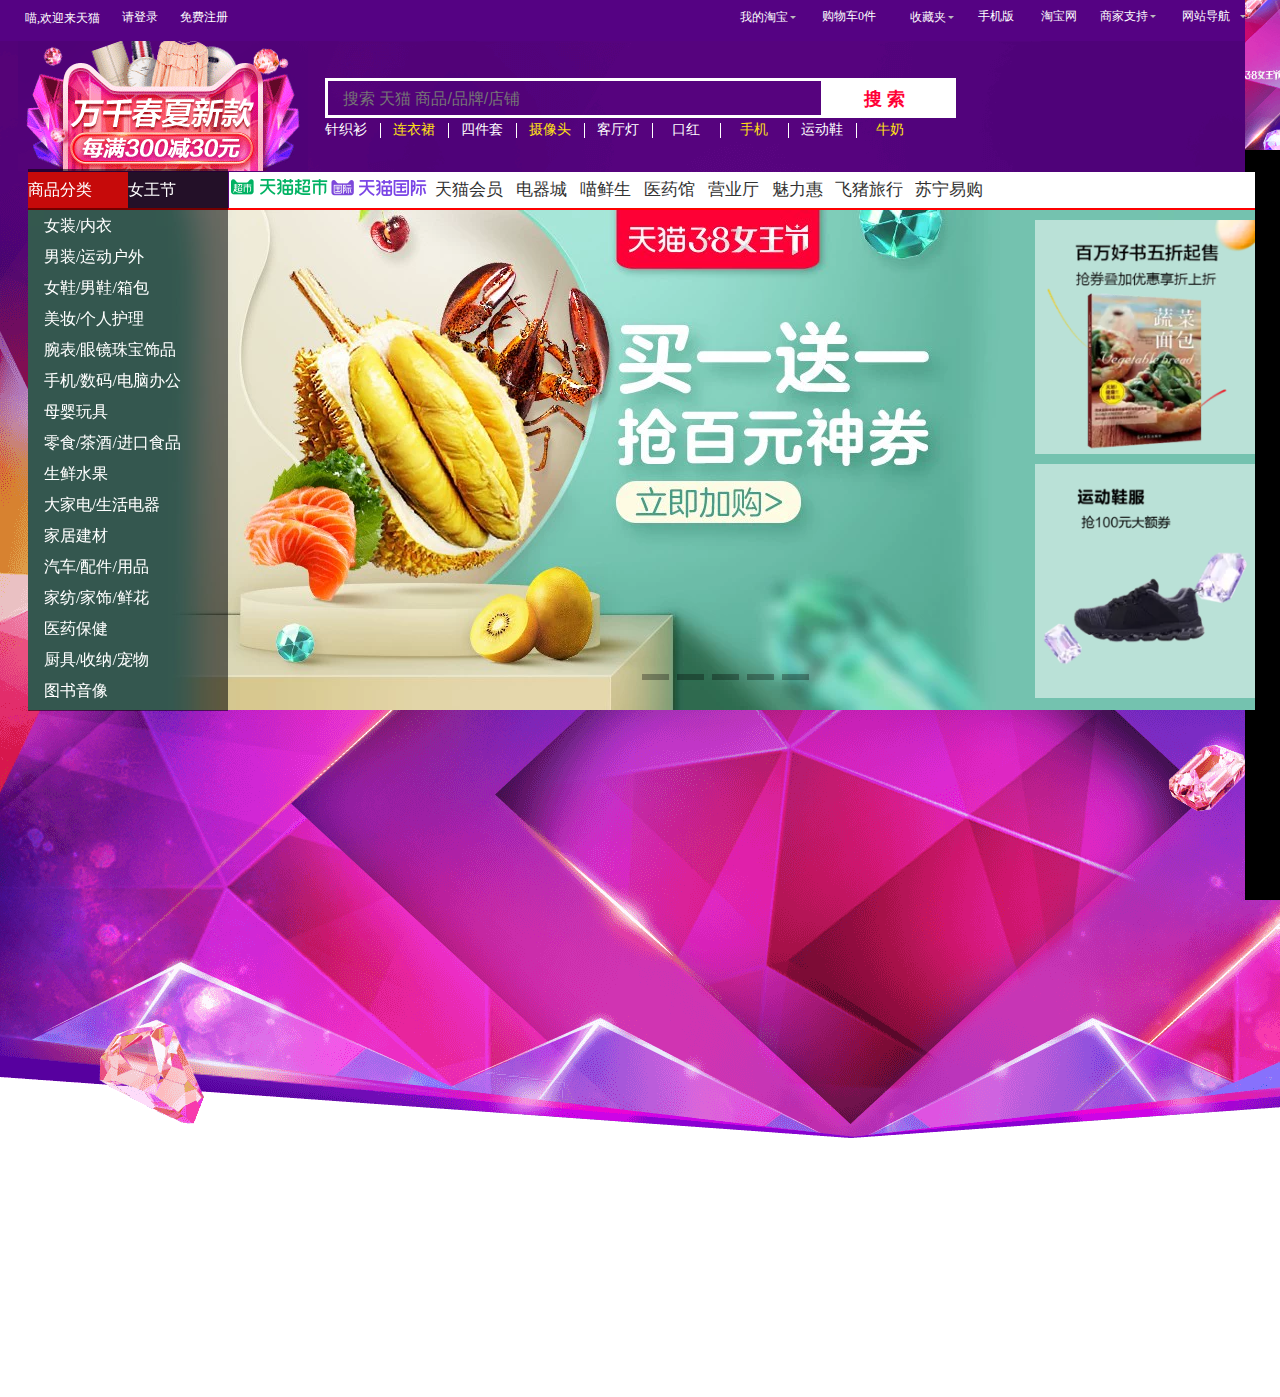
<file: index.html>
<!DOCTYPE html>
<html lang="en">
<head>
    <meta charset="UTF-8">
    <meta name="description" content="天猫,中国线上购物的地标网站,亚洲超大的综合性购物平台,拥有10万多品牌商家。每日发布大量国内外商品!正品网购,上天猫!天猫千万大牌正品,品类全,一站购,支付安全,退换...">
    <meta name="keywords"   content="购物">
    <link rel="stylesheet" href="css/reset.css" type="text/css">
    <link rel="stylesheet" href="css/common.css" type="text/css">
    <link rel="stylesheet" href="css/index.css" type="text/css">
    <link rel="shortcut icon" href="imgs/favicon.png">
    <title>天猫tmall.com--理想生活上天猫</title>
</head>
<body>
<!-- 表头sit-nav:begin -->
<div class="site-nav">
    <div class="wrap">
        <ul class="login-info">
            <li class="font-color font-size"><span>喵,欢迎来天猫</span></li>
            <li><a href="#">请登录</a></li>
            <li><a href="#">免费注册</a></li>
        </ul>
        <ul class="myInfo">
            <li class="my-taobao">
                <a href="#" class="triangle common-style taobao">我的淘宝</a>
                <ul class="menu-right1 font-size">
                    <li><a href="#" >已买到的宝贝</a></li>
                    <li><a href="#">已卖出的宝贝</a></li>
                </ul>
            </li>
            <li><a href="#" class="car-link">购物车0件</a></li>
            <li class="my-favorite">
                <a href="#" class="triangle common-style favorite">收藏夹</a>
                <ul class="menu2-right3 font-size">
                    <li><a href="">收藏的宝贝</a></li>
                    <li><a href="">收藏的店铺</a></li>
                </ul>
            </li>
            <li class="mobile-link">
                <a href="#" class="mobile" >手机版</a>
                <ul class="qrcode">
                    <li> <img src="imgs/qrcode.png" alt="手机下载二维码" title="手机版下载二维码"> </li>
                    <li><img src="imgs/qrcode-content.png" alt="" title="到天猫App新人抢10-15元红包"> </li>

                </ul>
            </li>
            <li><a href="#" class="home">淘宝网</a></li>
            <li class="seller-menu-item">
                <a href="#" class="triangle common-style seller" >商家支持</a>
                <ul class="seller-support">
                    <li class="seller-info">
                        <ul  class="seller font-size clearflex">
                            <li > <span>商家:</span>
                            <li > <a href="#">商家中心</a> </li>
                            <li > <a href="#">天猫规则</a></li>
                            <li >  <a href="#">商家入驻</a></li>
                            <li >  <a href="#">运营服务</a></li>
                            <li >  <a href="#">商家品控</a></li>
                            <li >   <a href="#">商家工具</a></li>
                            <li >   <a href="#">天猫智库</a></li>
                            <li >   <a href="#">喵言喵语</a>
                        </ul>
                    </li>
                    <li>
                        <ul class="help font-size clearflex">
                            <li > <span>帮助:</span></li>
                            <li > <a href="#">帮助中心</a> </li>
                            <li > <a href="#">问商友</a></li>
                        </ul>



                    </li>
                </ul>
            </li>
            <li class="sitemap">
                <a href="#" class="triangle common-style sitemap">网站导航</a>
                <ul class="sitemap-item">
                    <li class="hot">
                        <ul class="first">
                            <li class="hot-content" ><span>热点推荐</span><span>Hot</span></li>
                            <li><a href="#">天猫超市</a></li>
                            <li><a href="#">喵鲜生</a></li>
                            <li><a href="#">科技新品
                            <li><a href="#">女装新品</a></li>
                            <li><a href="#">酷玩街</a></li>
                            <li><a href="#">内衣新品</a></li>
                            <li><a href="#">试美妆</a></li>
                            <li><a href="#">运动新装</a></li>
                            <li><a href="#">时尚先生</a></li>
                            <li><a href="#">精明妈咪</a></li>
                            <li><a href="#">吃乐会</a></li>
                            <li><a href="#">企业采购</a></li>
                            <li><a href="#">会员积分</a></li>
                            <li><a href="#">天猫国际</a></li>
                            <li><a href="#">品质频道</a></li>
                        </ul >
                    </li>
                    <li  class="market">
                        <ul class="second">
                            <li  class="market1"><span>行内市场</span><span>Market</span></li>
                            <li><a href="#">美妆</a></li>
                            <li><a href="#">电器</a></li>
                            <li><a href="#">女装</a></li>
                            <li><a href="#">男装</a></li>
                            <li><a href="#">女鞋</a></li>
                            <li><a href="#">男鞋</a></li>
                            <li><a href="#">内衣</a></li>
                            <li><a href="#">箱包</a></li>
                            <li><a href="#">运动</a></li>
                            <li><a href="#">母婴</a></li>
                            <li><a href="#">家装</a></li>
                            <li><a href="#">医药</a></li>
                            <li><a href="#">食品</a></li>
                            <li><a href="#">配饰</a></li>
                            <li><a href="#">汽车</a></li>
                        </ul>
                    </li>
                    <li class="service-guide">
                        <ul class="three">
                            <li class="service-guide1"><span>服务指南</span><span>Help</span></li>
                            <li><a href="#">帮助中心</a></li>
                            <li><a href="#">品质保障</a></li>
                            <li><a href="#">特色服务</a></li>
                            <li><a href="#">7天退换货</a></li>
                        </ul>
                    </li>
                </ul>
            </li>
        </ul>
    </div>
</div>
<!-- 表头sit-nav:end -->
<!--side-card:begin-->
<div class="side-card">
    <ul class="side-content">
        <li class="main-sessions"><a href=""><img src="imgs/side-image.png" alt="38女王节主会场" title="38女王节"></a></li>
        <li><a href=""></a></li>
        <li class="member-points"><a href=""></a></li>
        <li class="shopping-car"><a href=""></a></li>
        <li class="my-property"><a href=""></a></li>
        <li class="my-colllect"><a href=""></a></li>
        <li class="history-record"><a href=""></a></li>
        <li class="recharge"><a href=""></a></li>
        <li class="feedback"><a href=""></a></li>
        <li class="side-qr-code"><a href=""></a></li>
        <li  class="return-top"><a href=""></a></li>
    </ul>
</div>
<!--side-card:end-->
<!--honepage:begin-->
<div class="homepage">

    <div class="homepage-form ">
        <div class="logo"><img src="imgs/logo.gif" alt=""></div>
        <form action="" class="form-content">
            <input  type="text" placeholder="搜索&nbsp;天猫&nbsp;商品/品牌/店铺">
            <input type="submit" value="搜索" >
        </form>
        <ul class="hot-query">
            <li><a href="" class="font-color">针织衫</a></li>
            <li><a href="" class="hight-light">连衣裙</a></li>
            <li><a href="" class="font-color">四件套</a></li>
            <li><a href="" class="hight-light">摄像头</a></li>
            <li><a href="" class="font-color">客厅灯</a></li>
            <li><a href="" class="font-color">口红</a></li>
            <li><a href="" class="hight-light">手机</a></li>
            <li><a href="" class="font-color">运动鞋</a></li>
            <li class="last-child"><a href=""  class="hight-light" >牛奶</a></li>
        </ul>
    </div>
    <!--homepage-content；begin-->
    <div class="wrap">
        <ul class="pagemain-nav">
            <li><a href=""><img src="imgs/supermarket.png" alt="天猫超市"></a></li>
            <li><a href=""><img src="imgs/internation.png" alt="天猫国际"></a></li>
            <li class="li-size1"><a href="">天猫会员</a></li>
            <li class="li-size2"><a href="">电器城</a></li>
            <li class="li-size2"><a href="">喵鲜生</a></li>
            <li class="li-size2"><a href="">医药馆</a></li>
            <li class="li-size2"><a href="">营业厅</a></li>
            <li class="li-size2"><a href="">魅力惠</a></li>
            <li class="li-size1"><a href="">飞猪旅行</a></li>
            <li class="li-size1"><a href="">苏宁易购</a></li>
        </ul>
        <!--commodities-->
        <ul class="commodities">
            <li class="commodities-items"><a href=""  class="font-color">商品分类</a>
                <ul class="commodities-content">
                    <li><a href="">女装/内衣</a></li>
                    <li><a href="">男装/运动户外</a></li>
                    <li><a href="">女鞋/男鞋/箱包</a></li>
                    <li><a href="">美妆/个人护理</a></li>
                    <li><a href="">腕表/眼镜珠宝饰品</a></li>
                    <li><a href="">手机/数码/电脑办公</a></li>
                    <li><a href="">母婴玩具</a></li>
                    <li><a href="">零食/茶酒/进口食品</a></li>
                    <li><a href="">生鲜水果</a></li>
                    <li><a href="">大家电/生活电器</a></li>
                    <li><a href="">家居建材</a></li>
                    <li><a href="">汽车/配件/用品</a></li>
                    <li><a href="">家纺/家饰/鲜花</a></li>
                    <li><a href="">医药保健</a></li>
                    <li><a href="">厨具/收纳/宠物</a></li>
                    <li><a href="">图书音像</a></li>
                </ul>
            
            
            
            </li>
            <li class="commodities-subsection"><a href="" class="font-color">女王节</a></li>
        </ul>
        <div class="homepage-ads">
            <ul class="slide">
                <li></li>
                <li></li>
                <li></li>
                <li></li>
                <li></li>
            </ul>
            <ul class="adlet">
                <li><a href=""><img src="imgs/book-adlet.webp" alt=""></a></li>
                <li><a href=""><img src="imgs/sneaker-adlet.webp" alt=""></a></li>
            </ul>


        </div>

    </div>
    <!--homepage-content；end-->
    <!--homepagr-ads:begin-->


    <!--homepagr-ads:ends-->


<!--homepage:end-->
</div>
</body>
</html>
</file>
<file: css/common.css>
.wrap{
    width: 1230px;
    margin: 0 auto;
}
.font-color{
    color: #fff;
}
.hight-light{
    color:#FFE013;
}
.font-size{
    font-size: 12px;
}
a{
    text-decoration: none;
}
.common-style{
    display: block;
    height: 41px;
}
.common-style:hover{
        color: #ff0000;
        text-decoration: underline;
}
.triangle{
    position: relative;
}
.triangle::after{
    content: "";
    display: block;
    width: 0;
    height: 0;
    border-style: solid;
    border-width: 3px;
    border-color: #BBBBBB transparent transparent transparent;
    position:absolute;
    right: 5px;
    top:15px;
}
.myInfo>li:hover>.triangle::after{
    transform: rotate(180deg);
    transform-origin:3px 1.5px;
    transition: transform .2s linear;
}
.common-style:hover{
    background-color: #fff;
    border-width: 1px;
    border-style: solid;
   
}
.myInfo>.my-taobao:hover{
    border-color: #bbbbbb #bbbbbb transparent #bbbbbb;

}
.clearflex::after{
    content: "";
    clear: both;
    display: block;
}
</file>
<file: css/index.css>
/* site-nav:begin */
.site-nav{
    width: 100%;
    height: 41px;
    background-color: #550283;
    box-shadow: 0 1px 5px 1px #550283;
}

.site-nav>.wrap>.form{
    width: 218px;
    height: 32px;
}
.site-nav>.wrap>.myInfo{
    width: 528.97px;
    height: 41px;
}
.login-info{
    float: left;
}
.login-info>li:first-child{
    margin-top:2px;
}
.login-info>li{
    float: left;
    line-height: 32px;
    margin-right: 22px;
}
.myInfo>li{
    float: left;
    line-height: 32px;
}
.myInfo{
    float: right;
}
.myInfo>li>a,.login-info>li>a{
    color: #fff;
    font-size: 12px;
}
.car-link:hover,.mobile:hover,.home:hover{
    color: #FFE013;
}
.myInfo>li>a{
    display: block;
}
.myInfo>li>a.taobao{
    width: 74px;
    height: 40px;
}
.myInfo>li>a.car-link{
    width: 93.97px;
    height: 33px;

}
.myInfo>li>a.favorite{
    width: 62px;
    height: 40px;
}
.myInfo>li>a.mobile{
    width: 71.28px;
    height: 33px;
}
.myInfo>li>a.home{
    width: 56px;
    height: 32px;
}
.myInfo>li>a.seller{
    width: 74px;
    height: 40px;
}
.myInfo>li>a.sitemap{
    width: 89.72px;
    height:40px;
}
.myInfo>li>a{
    text-align: center;
}
.menu-right1{
    width: 96px;
}
.menu-right1,.menu2-right3{
    height: 97px;
    border-width: 1px;
    border-style:  solid;
    border-color: transparent #bbbbbb #bbbbbb #bbbbbb ;
    display: none;
    position: absolute;
    left:-1px;
    top:32px;
    background-color: #fff;
    z-index: 2;
}
.menu-right1 a{
    color: #666;
    width: 74px;
    height: 40px;
    display:block;
    margin: 0 auto;
}
.menu-right1 a:hover,.menu2-right3 a:hover{
    color: #ff0000;
    text-decoration: underline;
}
.my-taobao,.my-favorite{
    position: relative;
    border-style: solid;
    border-width: 1px;
    border-color: transparent;
}
.myInfo>li:hover>ul{
    display: block;
}
.my-taobao:hover>a,.my-favorite:hover>a{
    background-color: #fff;
    color: #ff0000;
}
.menu2-right3{
    width: 84px;
    z-index: 2;
}
.menu2-right3 a{
    color: #666;
    width: 62px;
    height: 40px;
    display:block;
    margin: 0 auto;
}
.mobile-link{
    position: relative;
}
.qrcode{
    width: 175px;
    height: 227px;
    background-color:#fff;
    border: 1px solid #DBDBDB;
    position: absolute;
    top:32px;
    left: -45px;
    display: none;
    z-index: 2;
}
.qrcode::after{
    content: "";
    display: block;
    width: 0;
    height: 0;
    border-style: solid;
    border-width: 4px;
    border-color: #fff;
    position: absolute;
    top:-5px;
    left: 75px;
    transform: rotate(45deg);
}
.qrcode>li:last-child{
    text-align: center;
    margin-top:10px;
}
.seller-support{
    width: 144px;
    height: 268px;
    background-color: #fff;
    border-style: solid;
    border-width: 1px;
    border-color: transparent #EEEEEE #EEEEEE #EEEEEE;
}
.seller-menu-item{
    position: relative;
}
.seller-support{
    position: absolute;
    top:32px;
    right: 0;
    display: none;
    z-index: 2;
}

.seller>li:not(first-child),.help>li:not(first-child){
    float: left;
    margin-top:-3px;
}
.seller>li:nth-child(2),.help>li:nth-child(2){
    clear: both;
}
.seller>li:first-child,.help>li:first-child{
    font-weight: bolder;
    color: #666666;
    margin-left: 12px;
}
.seller>li>a{
    display: block;
    width: 48px;
    height: 40px;
}
.seller>li:nth-child(2n),.help>li:nth-child(2n){
    margin-left: 12px;
    margin-right: 25px;
}
.seller-support a{
    color: #666666;
}
.seller-info>.seller,.help{
    border-style: dotted;
    border-width: 1px;
    border-color: transparent transparent  #666 transparent;
}
.seller{
    width: 140px;
    height: 187px;
}
.help,.seller{
    padding-bottom: 7px;
}
.seller-support a:hover{
    color: #FF0036;
    text-decoration: underline;
}
.seller-menu-item:hover>a{
    background-color: #fff;
    color: #FF0036;
}
.sitemap{
    position: relative;
}
.sitemap:hover>a{
    background-color: #fff;
    color: #FF0036;
}
.sitemap-item{
    width: 1200px;
    height: 161px;
    border-width: 1px;
    border-style: solid;
    border-color: transparent #eeeeee #eeeeee #eeeeee;
    position: absolute;
    top:32px;
    right: 0;
    background-color: #fff;
    display: none;
    z-index: 2;
}
.hot,.market,.service-guide{
    height: 118px;
    float: left;
    margin-top:24px;
}
.hot{
    width: 458px;
    border-right: 1px solid #F5F5F5;
    margin-left: 25px;
}
.market{
    width: 489px;
    border-right: 1px solid #f5f5f5;
}
.service-guide{
    width: 222px;
}
.hot li,.second li,.three li{
    float: left;
    width: 91px;
    height: 28.8px;
    font-size: 12px;
}
.first>li:first-child,.second>li:first-child,.three>li:first-child{
    font-size: 17px;
    width: 485px;
}
.first>li:first-child{
    color: #F57821;
}
.second>li:first-child{
    color: #6C78DF;
}
.three>li:first-child{
    color: #737373;
}
.second,.three{
    margin-left: 20px;
}
.first>li:nth-child(2),.second>li:nth-child(2),.three>li:nth-child(2){
    clear: both;
}
.sitemap-item a{
    color:#666666;
}
.sitemap-item a:hover{
    color:#eb2929;
    text-decoration: underline;
}
/* site-nav:end */

/* side-card:begin */
.side-card{
    width: 35px;
    position: fixed;
    right: 0;
    top:0;
    bottom: 0;
    background-color: #000;
}

/* side-card:end */
/* homepage:begin */
/* homepage-form:begin */
.homepage{
    height: 1356px;
    background: url(../imgs/main-background-image.png);
}
.logo{
    margin-left: 18px;
    float: left;
}
.homepage-form{

    overflow: hidden;
}
.form-content{
    width: 625px;
    height: 34px;
    border: 3px solid #fff;
    margin: 37px auto 0 auto;
    position: relative;
}
.form-content>input:first-child{
    width: 491px;
    height: 36px;
    border: none;
    background-color:transparent;
    box-sizing: border-box;
    padding-left:15px;
    float: left;
    font-size: 16px;
    color: #fff;
}
.form-content>input:last-child{
    width: 132px;
    height: 36px;
    border: 0;
    position: absolute;
    top:0;
    right: 0;
    background-color: #fff;
    font-size: 18px;
    letter-spacing: 5px;
    font-weight: 700;
    color: #FF0036;
    cursor: pointer;
}
.hot-query{
    width: 625px;
    height: 28px;
    margin: 0 auto;
    position: relative;
    left:-15px;
}
.hot-query>li{
    width: 67px;
    height:15px;
    float: left;
    margin-top:5px;
    font-size: 14px;
    text-align: center;
}
.hot-query>li{
border-right: 1px solid #ffffff;
}
.hot-query>li.last-child{
    border: none;
}
/* homepage-form:end */
/*homepage-content；begin-*/
.pagemain-nav{
    border-bottom: 1px solid #FF0036;
    height: 36px;
    margin-top: -2px;
    margin-left: 204px;
    background-color: #ffffff;
}
.pagemain-nav>li{
    float: left;
    text-align: center;
    height: 35px;
    line-height: 35px;
   font-size: 17px;

}
.pagemain-nav>li>a{
    color: #333333;
}
.pagemain-nav img{
    width: 100px;
    height: 30px;
}
.li-size1{
    width: 80px;
    height: 35px;

}
.li-size2{
    width: 64px;
    height: 35px;
}

/*homepage-content；end*/
/*commodities:begin*/
.commodities{
    width: 200px;
    height: 542px;
    background-color: rgba(0,0,0,.55);
    margin-top: -40px;
    margin-left: 3px;
    position: relative;
    z-index: 1;

}
.commodities>li{
    float: left;
    width: 100px;
    height: 36px;
    margin-top: -35px;
    line-height: 36px;
    cursor: pointer;
}
.commodities>li:first-child{
    background-color: #C60A0A;

}
.commodities>li:last-child{
    background-color: #231028;
}
.commodities-items{
    position: relative;
}
.commodities-content{
    position: absolute;
    top:36px;
    left:0;

    width: 200px;
}
.commodities-content>li{
    width: 200px;
    height: 31px;
    color: #ffffff;
    padding-left: 16px;
}
.commodities-content a{
    color: #ffffff;
}
.homepage-ads{

}
/*commodities:end*/

/*homepage-ads:begin*/
.homepage>.wrap{
    position: relative;
}
.homepage-ads{
    width: 1227px;
    height: 500px;
    position: absolute;
    top:36px;
    right:0;
    border-top: 2px solid #ff0000;
    background: url("../imgs/fruits-ads.webp");
}
.homepage-ads>.slide{
    position: absolute;
    bottom: 30px;
    left: 50%;
}

.homepage-ads>.slide>li{
    width: 27px;
    height: 6px;
    background-color: rgba(0,0,0,0.3);
    float: left;
    margin-right: 8px;

}
.adlet>li{
    width: 220px;
    height: 234px;
    margin-top: 10px;


}
.adlet img{
    position: absolute;
    right: 0;
    width: 220px;
    height: 234px;
    background-color:rgba(255,255,255,0.5);

}
.adlet a:hover>img{
    background-color:rgba(255,255,255,0.9);

}
/*homepage-ads:ends*/
/* homepage:end */
</file>
